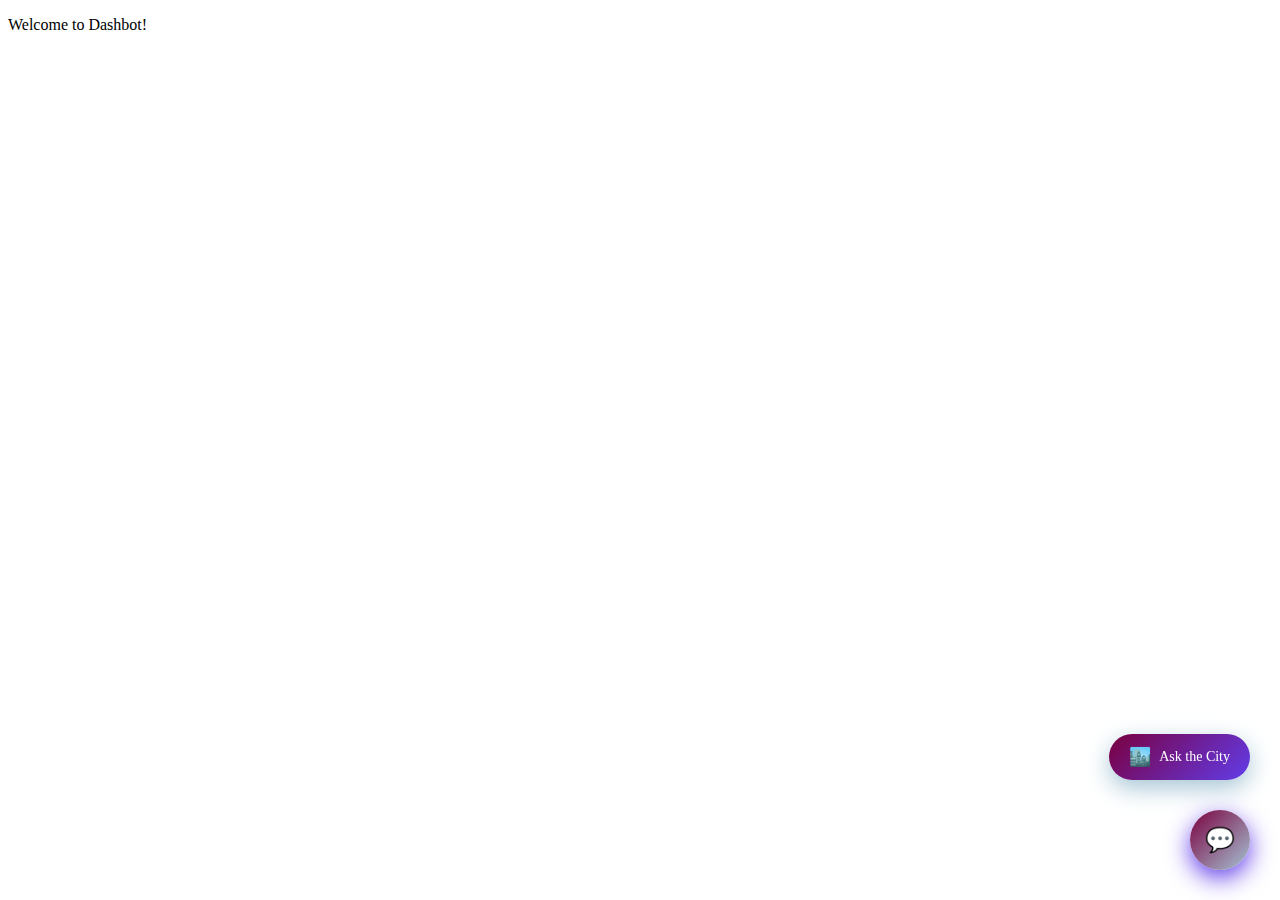
<file: templates/index.html>
<!DOCTYPE html>
<html lang="en">
<head>
    <meta charset="UTF-8">
    <meta name="viewport" content="width=device-width, initial-scale=1.0">
    <title>Smart City Chatbot</title>
    <script src="/static/dashbot-widget.js"></script>
    <link rel="stylesheet" href="/static/dashbot-widget.css">
</head>
<body>
    <p>Welcome to Dashbot!</p>
    <script type="application/javascript">
        initDashbot('http://localhost:5000/chat');
    </script>
</body>
</html>
</file>
<file: static/dashbot-widget.css>
:root {
  --color-primary: #7a003f;   /* OVGU Burgunder */
  --color-secondary: #ffffff; /* White */
  --color-accent: #623cea;    /* Majorelle blue */
  --color-neutral: #a5c4d4;   /* Pale sky blue */
}

/* Dashbot Widget CSS
/* Ask the City Bubble */
.ask-city-bubble {
    position: fixed;
    bottom: 120px;
    right: 30px;
    background: linear-gradient(135deg, var(--color-primary), var(--color-accent));
    color: white;
    padding: 12px 20px;
    border-radius: 25px;
    cursor: pointer;
    box-shadow: 0 8px 25px var(--color-neutral);
    z-index: 1002;
    display: flex;
    align-items: center;
    gap: 8px;
    transition: all 0.3s ease;
    font-size: 14px;
    font-weight: 500;
    animation: bounceIn 0.6s ease-out;
}

.ask-city-bubble:hover {
    transform: translateY(-2px);
    box-shadow: 0 12px 35px var(--color-accent);
}

.ask-city-bubble.hidden {
    display: none;
}

@keyframes bounceIn {
    0% {
        opacity: 0;
        transform: scale(0.3) translateY(20px);
    }
    50% {
        opacity: 1;
        transform: scale(1.1) translateY(-5px);
    }
    100% {
        opacity: 1;
        transform: scale(1) translateY(0);
    }
}

.bubble-icon {
    font-size: 18px;
    animation: pulse-icon 2s infinite;
}

@keyframes pulse-icon {
    0%, 100% {
        transform: scale(1);
    }
    50% {
        transform: scale(1.2);
    }
}

/* Floating Chat Button */
.chat-toggle-btn {
    position: fixed;
    bottom: 30px;
    right: 30px;
    width: 60px;
    height: 60px;
    background: linear-gradient(135deg, var(--color-primary), var(--color-neutral));
    border: none;
    border-radius: 50%;
    cursor: pointer;
    box-shadow: 0 8px 25px var(--color-accent);
    z-index: 1001;
    display: flex;
    align-items: center;
    justify-content: center;
    transition: all 0.3s ease;
    color: white;
    font-size: 24px;
}

.chat-toggle-btn:hover {
    transform: scale(1.1);
    box-shadow: 0 12px 35px var(--color-accent);
}

.chat-toggle-btn.active {
    background: linear-gradient(135deg, #dc3545, #c82333);
}

/* Floating Chat Container */
.floating-chat-container {
    position: fixed;
    bottom: 100px;
    right: 30px;
    width: 320px;
    height: 420px;
    background: white;
    border-radius: 15px;
    box-shadow: 0 20px 40px rgba(0,0,0,0.2);
    display: none;
    flex-direction: column;
    overflow: hidden;
    z-index: 1000;
    animation: slideInUp 0.3s ease-out;
}

.floating-chat-container.show {
    display: flex;
}

@keyframes slideInUp {
    from {
        opacity: 0;
        transform: translateY(20px) scale(0.9);
    }
    to {
        opacity: 1;
        transform: translateY(0) scale(1);
    }
}

.chat-header {
    background: var(--color-primary);
    color: white;
    padding: 12px 15px;
    display: flex;
    align-items: center;
    justify-content: space-between;
}

.chat-header-info {
    display: flex;
    align-items: center;
}

.chat-header h1 {
    font-size: 16px;
    font-weight: 600;
    margin-left: 8px;
}

.chat-header-icon {
    font-size: 20px;
}

.minimize-btn {
    background: none;
    border: none;
    color: white;
    font-size: 20px;
    cursor: pointer;
    padding: 5px;
    border-radius: 50%;
    width: 30px;
    height: 30px;
    display: flex;
    align-items: center;
    justify-content: center;
    transition: background-color 0.2s;
}

.minimize-btn:hover {
    background: rgba(255, 255, 255, 0.2);
}

.chat-messages {
    flex: 1;
    padding: 12px;
    overflow-y: auto;
    background: #f8f9fa;
    scroll-behavior: smooth;
}

.message {
    margin-bottom: 12px;
    animation: fadeInUp 0.3s ease;
}

@keyframes fadeInUp {
    from {
        opacity: 0;
        transform: translateY(15px);
    }
    to {
        opacity: 1;
        transform: translateY(0);
    }
}

.message.user {
    display: flex;
    justify-content: flex-end;
}

.message.bot {
    display: flex;
    justify-content: flex-start;
}

.message-bubble {
    max-width: 85%;
    padding: 10px 14px;
    border-radius: 15px;
    word-wrap: break-word;
    position: relative;
    line-height: 1.4;
    font-size: 13px;
}

.message.user .message-bubble {
    background: linear-gradient(135deg, #007bff, #0056b3);
    color: white;
    border-bottom-right-radius: 4px;
}

.message.bot .message-bubble {
    background: white;
    border: 1px solid #e9ecef;
    border-bottom-left-radius: 4px;
    box-shadow: 0 2px 5px rgba(0,0,0,0.05);
}

.message-bubble .location-info {
    margin: 6px 0;
    padding: 8px;
    background: #f8f9fa;
    border-radius: 6px;
    border-left: 3px solid #007bff;
}

.message-bubble .parking-spot {
    font-weight: 600;
    color: #495057;
    margin-bottom: 3px;
    font-size: 13px;
}

.message-bubble .free-spaces {
    color: #28a745;
    font-weight: 600;
    font-size: 13px;
}

.message-bubble .map-link {
    display: inline-block;
    margin: 3px 0;
    padding: 4px 10px;
    background: #007bff;
    color: white !important;
    border-radius: 15px;
    text-decoration: none;
    font-size: 11px;
    transition: all 0.2s ease;
}

.message-bubble .map-link:hover {
    background: #0056b3;
    transform: translateY(-1px);
}

.message-bubble .follow-up {
    margin-top: 12px;
    font-style: italic;
    color: #6c757d;
    border-top: 1px solid #e9ecef;
    padding-top: 8px;
    font-size: 13px;
}

.message-time {
    font-size: 10px;
    opacity: 0.7;
    margin-top: 4px;
    text-align: right;
}

.message.bot .message-time {
    text-align: left;
}

.chat-input-container {
    padding: 12px;
    background: white;
    border-top: 1px solid #e9ecef;
    display: flex;
    align-items: center;
    gap: 8px;
}

.chat-input {
    flex: 1;
    padding: 10px 14px;
    border: 2px solid #e9ecef;
    border-radius: 20px;
    outline: none;
    font-size: 14px;
    transition: border-color 0.3s ease;
}

.chat-input:focus {
    border-color: #007bff;
}

.send-button {
    background: linear-gradient(135deg, #007bff, #0056b3);
    color: white;
    border: none;
    padding: 10px;
    border-radius: 50%;
    cursor: pointer;
    transition: all 0.3s ease;
    display: flex;
    align-items: center;
    justify-content: center;
    width: 40px;
    height: 40px;
}

.send-button:hover {
    transform: scale(1.1);
    box-shadow: 0 4px 12px rgba(0,123,255,0.3);
}

.send-button:disabled {
    background: #6c757d;
    cursor: not-allowed;
    transform: none;
}

.typing-indicator {
    display: none;
    padding: 15px;
    color: #6c757d;
    font-style: italic;
    font-size: 13px;
}

.typing-dots {
    display: inline-flex;
    align-items: center;
}

.typing-dots::after {
    content: '';
    display: inline-block;
    width: 3px;
    height: 3px;
    border-radius: 50%;
    background: #6c757d;
    margin-left: 3px;
    animation: typingDots 1.5s infinite;
}

@keyframes typingDots {
    0%, 60%, 100% {
        transform: translateY(0);
    }
    30% {
        transform: translateY(-8px);
    }
}

.welcome-message {
    text-align: center;
    padding: 15px 12px;
    color: #6c757d;
}

.welcome-message h2 {
    margin-bottom: 6px;
    color: #495057;
    font-size: 15px;
}

.welcome-message p {
    font-size: 12px;
    margin-bottom: 12px;
}

.example-questions {
    text-align: left;
}

.example-question {
    background: white;
    border: 1px solid #e9ecef;
    border-radius: 6px;
    padding: 6px 10px;
    margin: 5px 0;
    cursor: pointer;
    transition: all 0.3s ease;
    font-size: 11px;
}

.example-question:hover {
    background: #f8f9fa;
    border-color: #007bff;
    transform: translateX(3px);
}

.spinner {
    border: 2px solid #f3f3f3;
    border-top: 2px solid #007bff;
    border-radius: 50%;
    width: 16px;
    height: 16px;
    animation: spin 1s linear infinite;
    display: inline-block;
}

@keyframes spin {
    0% { transform: rotate(0deg); }
    100% { transform: rotate(360deg); }
}

.typewriter-cursor {
    display: inline-block;
    width: 2px;
    height: 1.2em;
    background: #495057;
    animation: blink 1s infinite;
    margin-left: 2px;
}

@keyframes blink {
    0%, 50% { opacity: 1; }
    51%, 100% { opacity: 0; }
}

/* Mobile responsiveness */
@media (max-width: 768px) {
    .floating-chat-container {
        width: calc(100vw - 20px);
        height: calc(100vh - 120px);
        right: 10px;
        bottom: 80px;
    }

    .chat-toggle-btn {
        right: 20px;
        bottom: 20px;
        width: 55px;
        height: 55px;
        font-size: 22px;
    }

    .ask-city-bubble {
        right: 20px;
        bottom: 90px;
        font-size: 13px;
        padding: 10px 16px;
    }

    .message-bubble {
        max-width: 90%;
    }
}

/* Notification badge */
.notification-badge {
    position: absolute;
    top: -5px;
    right: -5px;
    background: #dc3545;
    color: white;
    border-radius: 50%;
    width: 20px;
    height: 20px;
    font-size: 10px;
    display: flex;
    align-items: center;
    justify-content: center;
    animation: pulse 2s infinite;
}

@keyframes pulse {
    0% {
        transform: scale(1);
        opacity: 1;
    }
    50% {
        transform: scale(1.1);
        opacity: 0.7;
    }
    100% {
        transform: scale(1);
        opacity: 1;
    }
}
</file>
